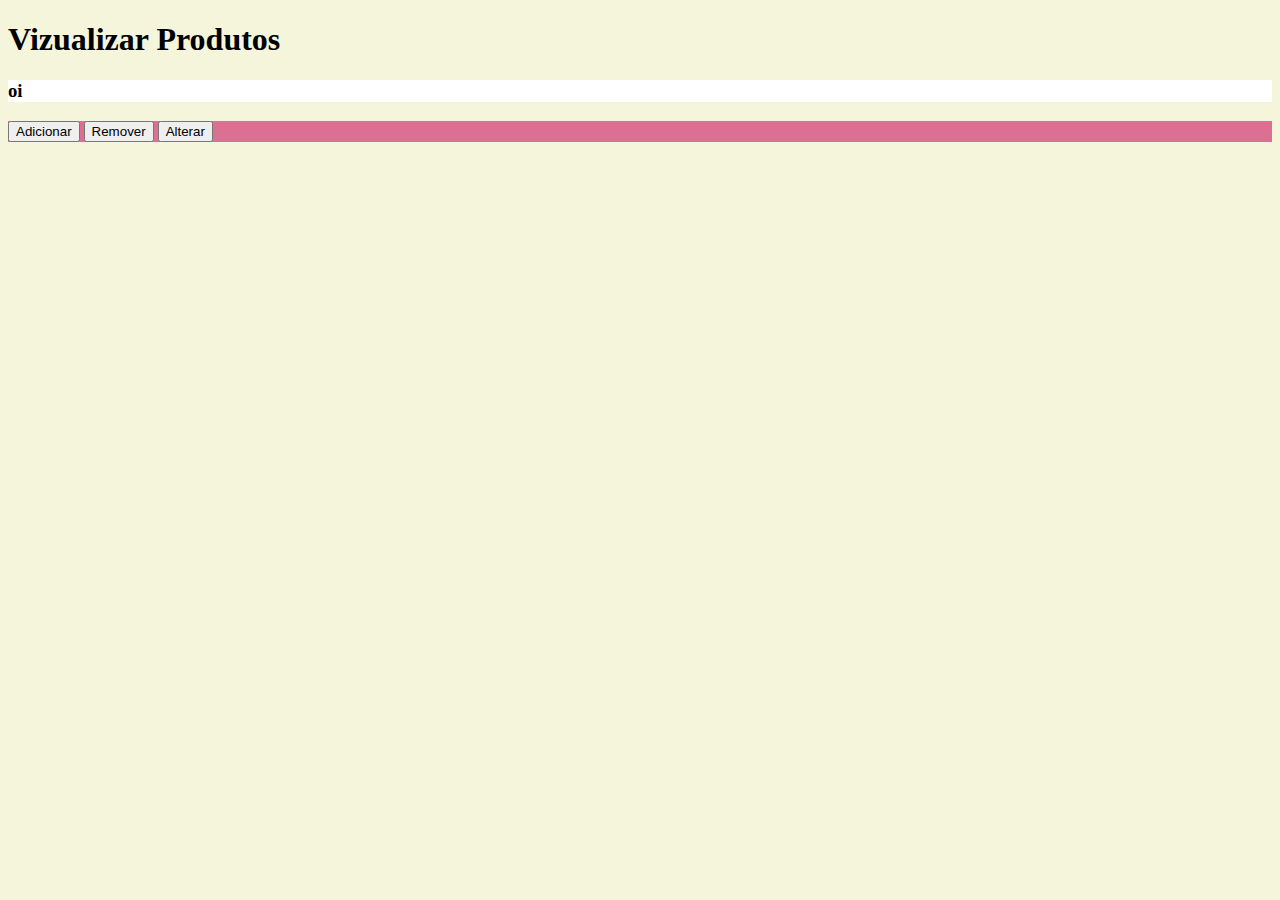
<file: content/index.html>
<!DOCTYPE html>
<html lang="en">
<head>
    <meta charset="UTF-8">
    <meta name="viewport" content="width=device-width, initial-scale=1.0">
    <title>Product Vizualizator</title>
    <link rel="stylesheet" href="style.css">
</head>
<body>
    
    <h1>Vizualizar Produtos </h1>
    <div class = "component">

        <div class="produtos">
            <h3>oi</h3>    
        </div>

        <div class="botoes">
            <button> Adicionar </button>
            <button> Remover </button>
            <button> Alterar </button>
        </div>

    </div>

</body>
</html>
</file>
<file: content/style.css>
body{
    background-color:beige;
}

.produtos{
    background-color: white;
}

.botoes{
    background-color: palevioletred;
}
</file>
